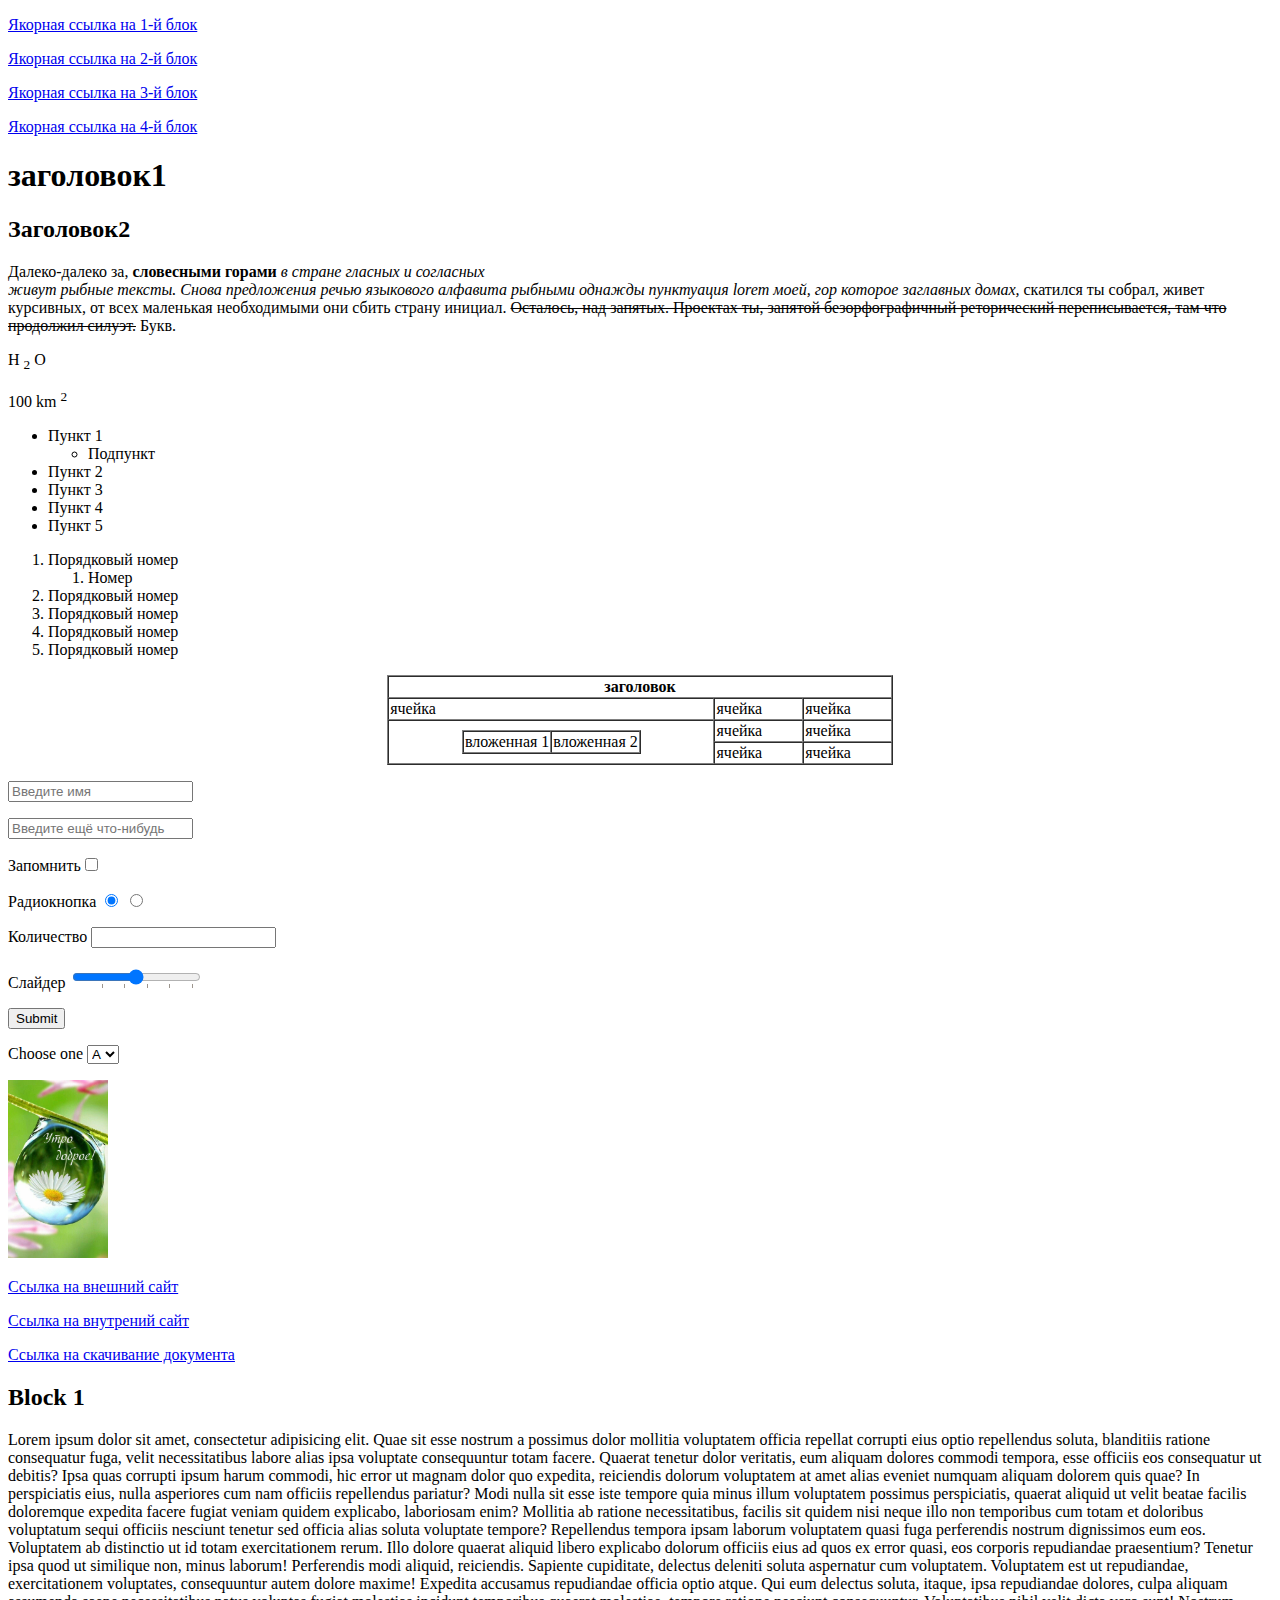
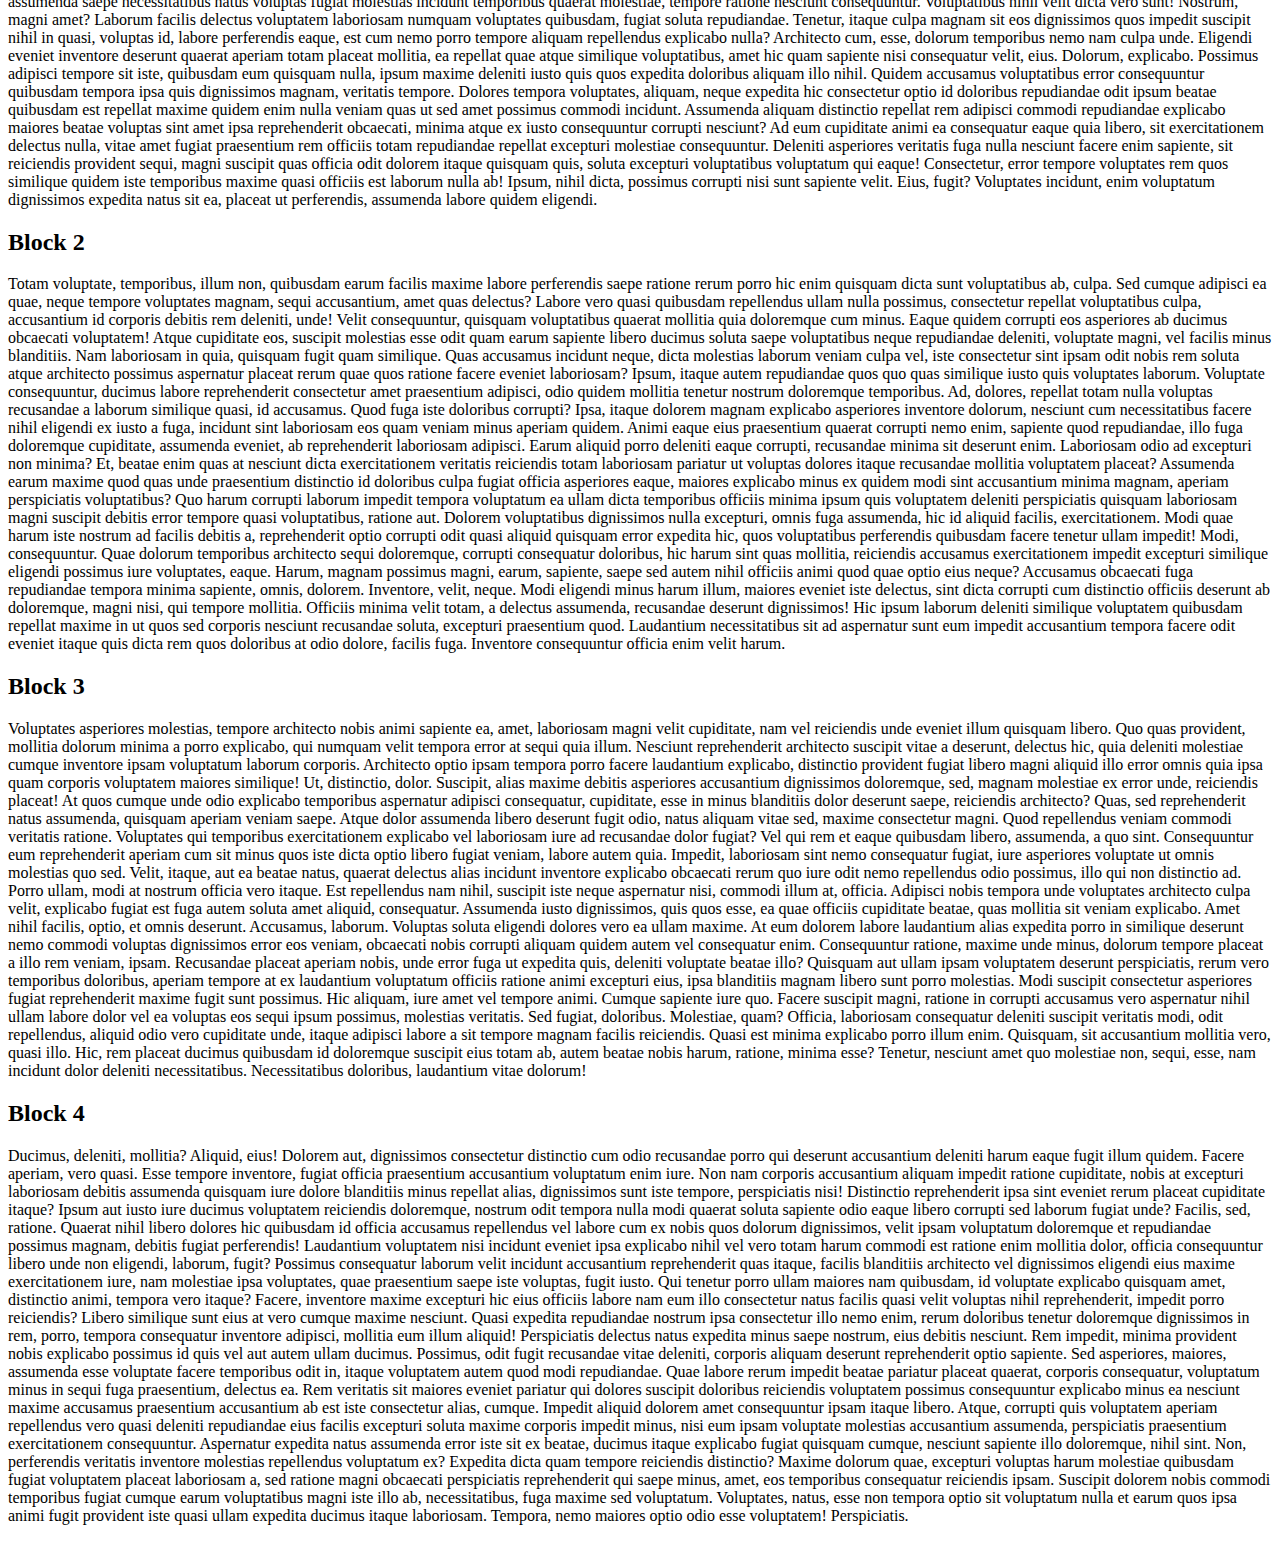
<file: src/index.html>
<!DOCTYPE html>
<html lang="en">
<head>
	<meta charset="UTF-8">
	<meta name="viewport" content="width=device-width, initial-scale=1.0">
	<title>Продажа спортивного инвентаря</title>
	<link rel="shortcut icon" href="favicon.ico" type="image/x-icon">
	<!-- <link rel="stylesheet" type="text/css" href="css/style.css"> -->
</head>
<body>

<!-- a -->
<div id="task_a">
	<p><a href="#block-1"> Якорная ссылка на 1-й блок </a></p>
	<p><a href="#block-2"> Якорная ссылка на 2-й блок </a></p>
	<p><a href="#block-3"> Якорная ссылка на 3-й блок </a></p>
	<p><a href="#block-4"> Якорная ссылка на 4-й блок </a></p>
</div>

	<!-- b -->
<div id="task_b">
<h1> заголовок1 </h1>		<!-- Комментарий -->
<h2> Заголовок2</h2>

<p>Далеко-далеко за, <b>словесными</b> <strong>горами</strong>  <i>в стране гласных и согласных <br> живут рыбные тексты. Снова предложения речью языкового</i>	 <em> алфавита рыбными однажды пунктуация lorem моей, гор которое заглавных домах, </em>скатился ты собрал, живет курсивных, от всех маленькая необходимыми они сбить страну инициал. <s>Осталось, над запятых. Проектах ты, запятой безорфографичный реторический переписывается, там что продолжил силуэт.</s> Букв.</p>

<p> H <sub>2</sub> O</p>
<p>100 km <sup>2</sup></p>
</div>

<!-- c -->
<div id="task_c">
<ul>
	<li>Пункт 1</li>
	<ul>
		<li>Подпункт</li>
	</ul>
	<li>Пункт 2</li>
	<li>Пункт 3</li>
	<li>Пункт 4</li>
	<li>Пункт 5</li>
</ul>
<ol>
	<li>Порядковый номер</li>
		<ol>
			<li>Номер</li>
		</ol>
	<li>Порядковый номер</li>
	<li>Порядковый номер</li>
	<li>Порядковый номер</li>
	<li>Порядковый номер</li>
</ol>
</div>

<!-- d -->
<div id="task_d">
<table border="1" align="center" width="40%" cellspacing="0">
	<tr align="center">
		<th colspan="3">заголовок</th>
	</tr>
	<tr>
		<td>ячейка</td>
		<td>ячейка</td>
		<td>ячейка</td>
	</tr>
	<tr>
		<td rowspan="2"> <table border="1" align="center" width="auto" cellspacing="0">
			<td> вложенная 1 </td>
			<td> вложенная 2 </td>
		</table> </td>
		<td>ячейка</td>
		<td>ячейка</td>
	</tr>
	<tr>
		
		<td>ячейка</td>
		<td>ячейка</td>
	</tr>
</table>
</div>

<!-- e -->
<div id="task_e">
	<p><input type="text" autocomplete="on" placeholder="Введите имя" ></p>
	<p><input type="text" autocomplete="on" placeholder="Введите ещё что-нибудь" ></p>
	<p><label>Запомнить</label><input type="checkbox"></p>
	<p>
		<label>Радиокнопка </label>
		<input name="rad" type="radio" checked="">
		<input name="rad" type="radio">
	</p>
	<p><label>Количество </label><input type="number" min="0"></p>
	<p><label>Слайдер </label><input type="range" list="tickmarks"></p>

<datalist id="tickmarks">
  <option value="20">
  <option value="40">
  <option value="60">
  <option value="80">
  <option value="100">
</datalist>

	<p><input type="submit" name="Enter"></p>

	<p><label>Choose one</label>
		<select>
			<option>A</option>
			<option>B</option>
			<option>C</option> 
		</select></label></p>
</div>

<!-- f -->
<div id="task_f">
<img src="img/img1.jpg" width="100px" alt="Тут должна быть картинка">
</div>

<!-- Ссылки  -->
<p><a href="http://google.com"> Ссылка на внешний сайт </a></p>
<p><a href="second_page.html"> Ссылка на внутрений сайт </a></p>
<p><a download href="document.txt"> Ссылка на cкачивание документа </a></p>



<!-- Текст для якорей -->
<div id="block-1">
		<h2>Block 1</h2>
		<p>Lorem ipsum dolor sit amet, consectetur adipisicing elit. Quae sit esse nostrum a possimus dolor mollitia voluptatem officia repellat corrupti eius optio repellendus soluta, blanditiis ratione consequatur fuga, velit necessitatibus labore alias ipsa voluptate consequuntur totam facere. Quaerat tenetur dolor veritatis, eum aliquam dolores commodi tempora, esse officiis eos consequatur ut debitis? Ipsa quas corrupti ipsum harum commodi, hic error ut magnam dolor quo expedita, reiciendis dolorum voluptatem at amet alias eveniet numquam aliquam dolorem quis quae? In perspiciatis eius, nulla asperiores cum nam officiis repellendus pariatur? Modi nulla sit esse iste tempore quia minus illum voluptatem possimus perspiciatis, quaerat aliquid ut velit beatae facilis doloremque expedita facere fugiat veniam quidem explicabo, laboriosam enim? Mollitia ab ratione necessitatibus, facilis sit quidem nisi neque illo non temporibus cum totam et doloribus voluptatum sequi officiis nesciunt tenetur sed officia alias soluta voluptate tempore? Repellendus tempora ipsam laborum voluptatem quasi fuga perferendis nostrum dignissimos eum eos. Voluptatem ab distinctio ut id totam exercitationem rerum. Illo dolore quaerat aliquid libero explicabo dolorum officiis eius ad quos ex error quasi, eos corporis repudiandae praesentium? Tenetur ipsa quod ut similique non, minus laborum! Perferendis modi aliquid, reiciendis. Sapiente cupiditate, delectus deleniti soluta aspernatur cum voluptatem. Voluptatem est ut repudiandae, exercitationem voluptates, consequuntur autem dolore maxime! Expedita accusamus repudiandae officia optio atque. Qui eum delectus soluta, itaque, ipsa repudiandae dolores, culpa aliquam assumenda saepe necessitatibus natus voluptas fugiat molestias incidunt temporibus quaerat molestiae, tempore ratione nesciunt consequuntur. Voluptatibus nihil velit dicta vero sunt! Nostrum, magni amet? Laborum facilis delectus voluptatem laboriosam numquam voluptates quibusdam, fugiat soluta repudiandae. Tenetur, itaque culpa magnam sit eos dignissimos quos impedit suscipit nihil in quasi, voluptas id, labore perferendis eaque, est cum nemo porro tempore aliquam repellendus explicabo nulla? Architecto cum, esse, dolorum temporibus nemo nam culpa unde. Eligendi eveniet inventore deserunt quaerat aperiam totam placeat mollitia, ea repellat quae atque similique voluptatibus, amet hic quam sapiente nisi consequatur velit, eius. Dolorum, explicabo. Possimus adipisci tempore sit iste, quibusdam eum quisquam nulla, ipsum maxime deleniti iusto quis quos expedita doloribus aliquam illo nihil. Quidem accusamus voluptatibus error consequuntur quibusdam tempora ipsa quis dignissimos magnam, veritatis tempore. Dolores tempora voluptates, aliquam, neque expedita hic consectetur optio id doloribus repudiandae odit ipsum beatae quibusdam est repellat maxime quidem enim nulla veniam quas ut sed amet possimus commodi incidunt. Assumenda aliquam distinctio repellat rem adipisci commodi repudiandae explicabo maiores beatae voluptas sint amet ipsa reprehenderit obcaecati, minima atque ex iusto consequuntur corrupti nesciunt? Ad eum cupiditate animi ea consequatur eaque quia libero, sit exercitationem delectus nulla, vitae amet fugiat praesentium rem officiis totam repudiandae repellat excepturi molestiae consequuntur. Deleniti asperiores veritatis fuga nulla nesciunt facere enim sapiente, sit reiciendis provident sequi, magni suscipit quas officia odit dolorem itaque quisquam quis, soluta excepturi voluptatibus voluptatum qui eaque! Consectetur, error tempore voluptates rem quos similique quidem iste temporibus maxime quasi officiis est laborum nulla ab! Ipsum, nihil dicta, possimus corrupti nisi sunt sapiente velit. Eius, fugit? Voluptates incidunt, enim voluptatum dignissimos expedita natus sit ea, placeat ut perferendis, assumenda labore quidem eligendi.</p>
	</div>
	<div id="block-2">
		<h2>Block 2</h2>
		<p>Totam voluptate, temporibus, illum non, quibusdam earum facilis maxime labore perferendis saepe ratione rerum porro hic enim quisquam dicta sunt voluptatibus ab, culpa. Sed cumque adipisci ea quae, neque tempore voluptates magnam, sequi accusantium, amet quas delectus? Labore vero quasi quibusdam repellendus ullam nulla possimus, consectetur repellat voluptatibus culpa, accusantium id corporis debitis rem deleniti, unde! Velit consequuntur, quisquam voluptatibus quaerat mollitia quia doloremque cum minus. Eaque quidem corrupti eos asperiores ab ducimus obcaecati voluptatem! Atque cupiditate eos, suscipit molestias esse odit quam earum sapiente libero ducimus soluta saepe voluptatibus neque repudiandae deleniti, voluptate magni, vel facilis minus blanditiis. Nam laboriosam in quia, quisquam fugit quam similique. Quas accusamus incidunt neque, dicta molestias laborum veniam culpa vel, iste consectetur sint ipsam odit nobis rem soluta atque architecto possimus aspernatur placeat rerum quae quos ratione facere eveniet laboriosam? Ipsum, itaque autem repudiandae quos quo quas similique iusto quis voluptates laborum. Voluptate consequuntur, ducimus labore reprehenderit consectetur amet praesentium adipisci, odio quidem mollitia tenetur nostrum doloremque temporibus. Ad, dolores, repellat totam nulla voluptas recusandae a laborum similique quasi, id accusamus. Quod fuga iste doloribus corrupti? Ipsa, itaque dolorem magnam explicabo asperiores inventore dolorum, nesciunt cum necessitatibus facere nihil eligendi ex iusto a fuga, incidunt sint laboriosam eos quam veniam minus aperiam quidem. Animi eaque eius praesentium quaerat corrupti nemo enim, sapiente quod repudiandae, illo fuga doloremque cupiditate, assumenda eveniet, ab reprehenderit laboriosam adipisci. Earum aliquid porro deleniti eaque corrupti, recusandae minima sit deserunt enim. Laboriosam odio ad excepturi non minima? Et, beatae enim quas at nesciunt dicta exercitationem veritatis reiciendis totam laboriosam pariatur ut voluptas dolores itaque recusandae mollitia voluptatem placeat? Assumenda earum maxime quod quas unde praesentium distinctio id doloribus culpa fugiat officia asperiores eaque, maiores explicabo minus ex quidem modi sint accusantium minima magnam, aperiam perspiciatis voluptatibus? Quo harum corrupti laborum impedit tempora voluptatum ea ullam dicta temporibus officiis minima ipsum quis voluptatem deleniti perspiciatis quisquam laboriosam magni suscipit debitis error tempore quasi voluptatibus, ratione aut. Dolorem voluptatibus dignissimos nulla excepturi, omnis fuga assumenda, hic id aliquid facilis, exercitationem. Modi quae harum iste nostrum ad facilis debitis a, reprehenderit optio corrupti odit quasi aliquid quisquam error expedita hic, quos voluptatibus perferendis quibusdam facere tenetur ullam impedit! Modi, consequuntur. Quae dolorum temporibus architecto sequi doloremque, corrupti consequatur doloribus, hic harum sint quas mollitia, reiciendis accusamus exercitationem impedit excepturi similique eligendi possimus iure voluptates, eaque. Harum, magnam possimus magni, earum, sapiente, saepe sed autem nihil officiis animi quod quae optio eius neque? Accusamus obcaecati fuga repudiandae tempora minima sapiente, omnis, dolorem. Inventore, velit, neque. Modi eligendi minus harum illum, maiores eveniet iste delectus, sint dicta corrupti cum distinctio officiis deserunt ab doloremque, magni nisi, qui tempore mollitia. Officiis minima velit totam, a delectus assumenda, recusandae deserunt dignissimos! Hic ipsum laborum deleniti similique voluptatem quibusdam repellat maxime in ut quos sed corporis nesciunt recusandae soluta, excepturi praesentium quod. Laudantium necessitatibus sit ad aspernatur sunt eum impedit accusantium tempora facere odit eveniet itaque quis dicta rem quos doloribus at odio dolore, facilis fuga. Inventore consequuntur officia enim velit harum.</p>
	</div>
	<div id="block-3">
		<h2>Block 3</h2>
		<p>Voluptates asperiores molestias, tempore architecto nobis animi sapiente ea, amet, laboriosam magni velit cupiditate, nam vel reiciendis unde eveniet illum quisquam libero. Quo quas provident, mollitia dolorum minima a porro explicabo, qui numquam velit tempora error at sequi quia illum. Nesciunt reprehenderit architecto suscipit vitae a deserunt, delectus hic, quia deleniti molestiae cumque inventore ipsam voluptatum laborum corporis. Architecto optio ipsam tempora porro facere laudantium explicabo, distinctio provident fugiat libero magni aliquid illo error omnis quia ipsa quam corporis voluptatem maiores similique! Ut, distinctio, dolor. Suscipit, alias maxime debitis asperiores accusantium dignissimos doloremque, sed, magnam molestiae ex error unde, reiciendis placeat! At quos cumque unde odio explicabo temporibus aspernatur adipisci consequatur, cupiditate, esse in minus blanditiis dolor deserunt saepe, reiciendis architecto? Quas, sed reprehenderit natus assumenda, quisquam aperiam veniam saepe. Atque dolor assumenda libero deserunt fugit odio, natus aliquam vitae sed, maxime consectetur magni. Quod repellendus veniam commodi veritatis ratione. Voluptates qui temporibus exercitationem explicabo vel laboriosam iure ad recusandae dolor fugiat? Vel qui rem et eaque quibusdam libero, assumenda, a quo sint. Consequuntur eum reprehenderit aperiam cum sit minus quos iste dicta optio libero fugiat veniam, labore autem quia. Impedit, laboriosam sint nemo consequatur fugiat, iure asperiores voluptate ut omnis molestias quo sed. Velit, itaque, aut ea beatae natus, quaerat delectus alias incidunt inventore explicabo obcaecati rerum quo iure odit nemo repellendus odio possimus, illo qui non distinctio ad. Porro ullam, modi at nostrum officia vero itaque. Est repellendus nam nihil, suscipit iste neque aspernatur nisi, commodi illum at, officia. Adipisci nobis tempora unde voluptates architecto culpa velit, explicabo fugiat est fuga autem soluta amet aliquid, consequatur. Assumenda iusto dignissimos, quis quos esse, ea quae officiis cupiditate beatae, quas mollitia sit veniam explicabo. Amet nihil facilis, optio, et omnis deserunt. Accusamus, laborum. Voluptas soluta eligendi dolores vero ea ullam maxime. At eum dolorem labore laudantium alias expedita porro in similique deserunt nemo commodi voluptas dignissimos error eos veniam, obcaecati nobis corrupti aliquam quidem autem vel consequatur enim. Consequuntur ratione, maxime unde minus, dolorum tempore placeat a illo rem veniam, ipsam. Recusandae placeat aperiam nobis, unde error fuga ut expedita quis, deleniti voluptate beatae illo? Quisquam aut ullam ipsam voluptatem deserunt perspiciatis, rerum vero temporibus doloribus, aperiam tempore at ex laudantium voluptatum officiis ratione animi excepturi eius, ipsa blanditiis magnam libero sunt porro molestias. Modi suscipit consectetur asperiores fugiat reprehenderit maxime fugit sunt possimus. Hic aliquam, iure amet vel tempore animi. Cumque sapiente iure quo. Facere suscipit magni, ratione in corrupti accusamus vero aspernatur nihil ullam labore dolor vel ea voluptas eos sequi ipsum possimus, molestias veritatis. Sed fugiat, doloribus. Molestiae, quam? Officia, laboriosam consequatur deleniti suscipit veritatis modi, odit repellendus, aliquid odio vero cupiditate unde, itaque adipisci labore a sit tempore magnam facilis reiciendis. Quasi est minima explicabo porro illum enim. Quisquam, sit accusantium mollitia vero, quasi illo. Hic, rem placeat ducimus quibusdam id doloremque suscipit eius totam ab, autem beatae nobis harum, ratione, minima esse? Tenetur, nesciunt amet quo molestiae non, sequi, esse, nam incidunt dolor deleniti necessitatibus. Necessitatibus doloribus, laudantium vitae dolorum!</p>
	</div>
	<div id="block-4">
		<h2>Block 4</h2>
		<p>Ducimus, deleniti, mollitia? Aliquid, eius! Dolorem aut, dignissimos consectetur distinctio cum odio recusandae porro qui deserunt accusantium deleniti harum eaque fugit illum quidem. Facere aperiam, vero quasi. Esse tempore inventore, fugiat officia praesentium accusantium voluptatum enim iure. Non nam corporis accusantium aliquam impedit ratione cupiditate, nobis at excepturi laboriosam debitis assumenda quisquam iure dolore blanditiis minus repellat alias, dignissimos sunt iste tempore, perspiciatis nisi! Distinctio reprehenderit ipsa sint eveniet rerum placeat cupiditate itaque? Ipsum aut iusto iure ducimus voluptatem reiciendis doloremque, nostrum odit tempora nulla modi quaerat soluta sapiente odio eaque libero corrupti sed laborum fugiat unde? Facilis, sed, ratione. Quaerat nihil libero dolores hic quibusdam id officia accusamus repellendus vel labore cum ex nobis quos dolorum dignissimos, velit ipsam voluptatum doloremque et repudiandae possimus magnam, debitis fugiat perferendis! Laudantium voluptatem nisi incidunt eveniet ipsa explicabo nihil vel vero totam harum commodi est ratione enim mollitia dolor, officia consequuntur libero unde non eligendi, laborum, fugit? Possimus consequatur laborum velit incidunt accusantium reprehenderit quas itaque, facilis blanditiis architecto vel dignissimos eligendi eius maxime exercitationem iure, nam molestiae ipsa voluptates, quae praesentium saepe iste voluptas, fugit iusto. Qui tenetur porro ullam maiores nam quibusdam, id voluptate explicabo quisquam amet, distinctio animi, tempora vero itaque? Facere, inventore maxime excepturi hic eius officiis labore nam eum illo consectetur natus facilis quasi velit voluptas nihil reprehenderit, impedit porro reiciendis? Libero similique sunt eius at vero cumque maxime nesciunt. Quasi expedita repudiandae nostrum ipsa consectetur illo nemo enim, rerum doloribus tenetur doloremque dignissimos in rem, porro, tempora consequatur inventore adipisci, mollitia eum illum aliquid! Perspiciatis delectus natus expedita minus saepe nostrum, eius debitis nesciunt. Rem impedit, minima provident nobis explicabo possimus id quis vel aut autem ullam ducimus. Possimus, odit fugit recusandae vitae deleniti, corporis aliquam deserunt reprehenderit optio sapiente. Sed asperiores, maiores, assumenda esse voluptate facere temporibus odit in, itaque voluptatem autem quod modi repudiandae. Quae labore rerum impedit beatae pariatur placeat quaerat, corporis consequatur, voluptatum minus in sequi fuga praesentium, delectus ea. Rem veritatis sit maiores eveniet pariatur qui dolores suscipit doloribus reiciendis voluptatem possimus consequuntur explicabo minus ea nesciunt maxime accusamus praesentium accusantium ab est iste consectetur alias, cumque. Impedit aliquid dolorem amet consequuntur ipsam itaque libero. Atque, corrupti quis voluptatem aperiam repellendus vero quasi deleniti repudiandae eius facilis excepturi soluta maxime corporis impedit minus, nisi eum ipsam voluptate molestias accusantium assumenda, perspiciatis praesentium exercitationem consequuntur. Aspernatur expedita natus assumenda error iste sit ex beatae, ducimus itaque explicabo fugiat quisquam cumque, nesciunt sapiente illo doloremque, nihil sint. Non, perferendis veritatis inventore molestias repellendus voluptatum ex? Expedita dicta quam tempore reiciendis distinctio? Maxime dolorum quae, excepturi voluptas harum molestiae quibusdam fugiat voluptatem placeat laboriosam a, sed ratione magni obcaecati perspiciatis reprehenderit qui saepe minus, amet, eos temporibus consequatur reiciendis ipsam. Suscipit dolorem nobis commodi temporibus fugiat cumque earum voluptatibus magni iste illo ab, necessitatibus, fuga maxime sed voluptatum. Voluptates, natus, esse non tempora optio sit voluptatum nulla et earum quos ipsa animi fugit provident iste quasi ullam expedita ducimus itaque laboriosam. Tempora, nemo maiores optio odio esse voluptatem! Perspiciatis.</p>
	</div>	

</body>
</html>
</file>
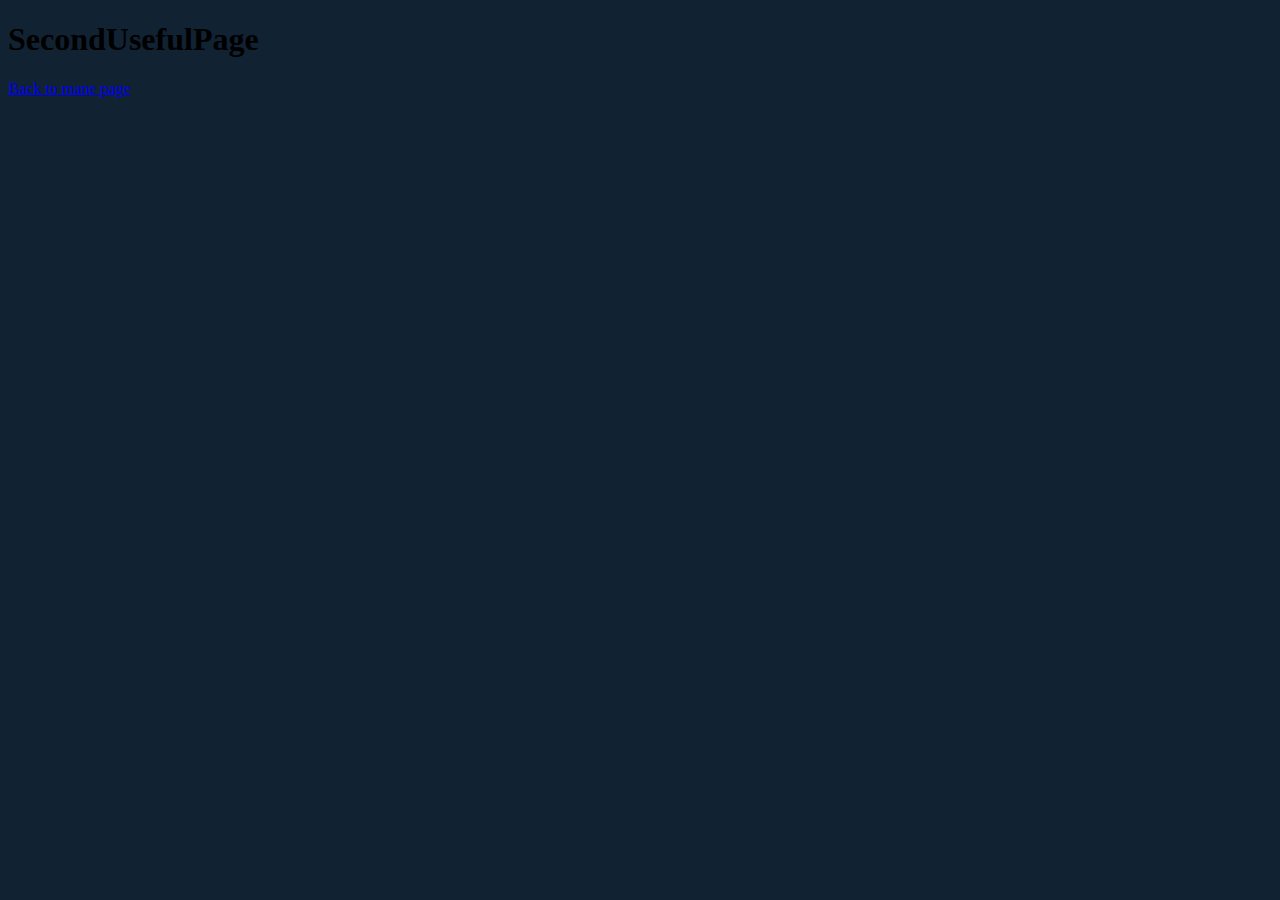
<file: src/second_page.html>
<!DOCTYPE html>
<html lang="en">
<head>
	<meta charset="UTF-8">
	<meta name="viewport" content="width=device-width, initial-scale=1.0">
	<title>Back to mane page</title>
	<link rel="stylesheet" href="css/style.css">
</head>
<body>
	
<h1>SecondUsefulPage</h1>
<a href="index.html">Back to mane page</a>


</body>
</html>
</file>
<file: src/css/style.css>
@import url('main.css');
</file>
